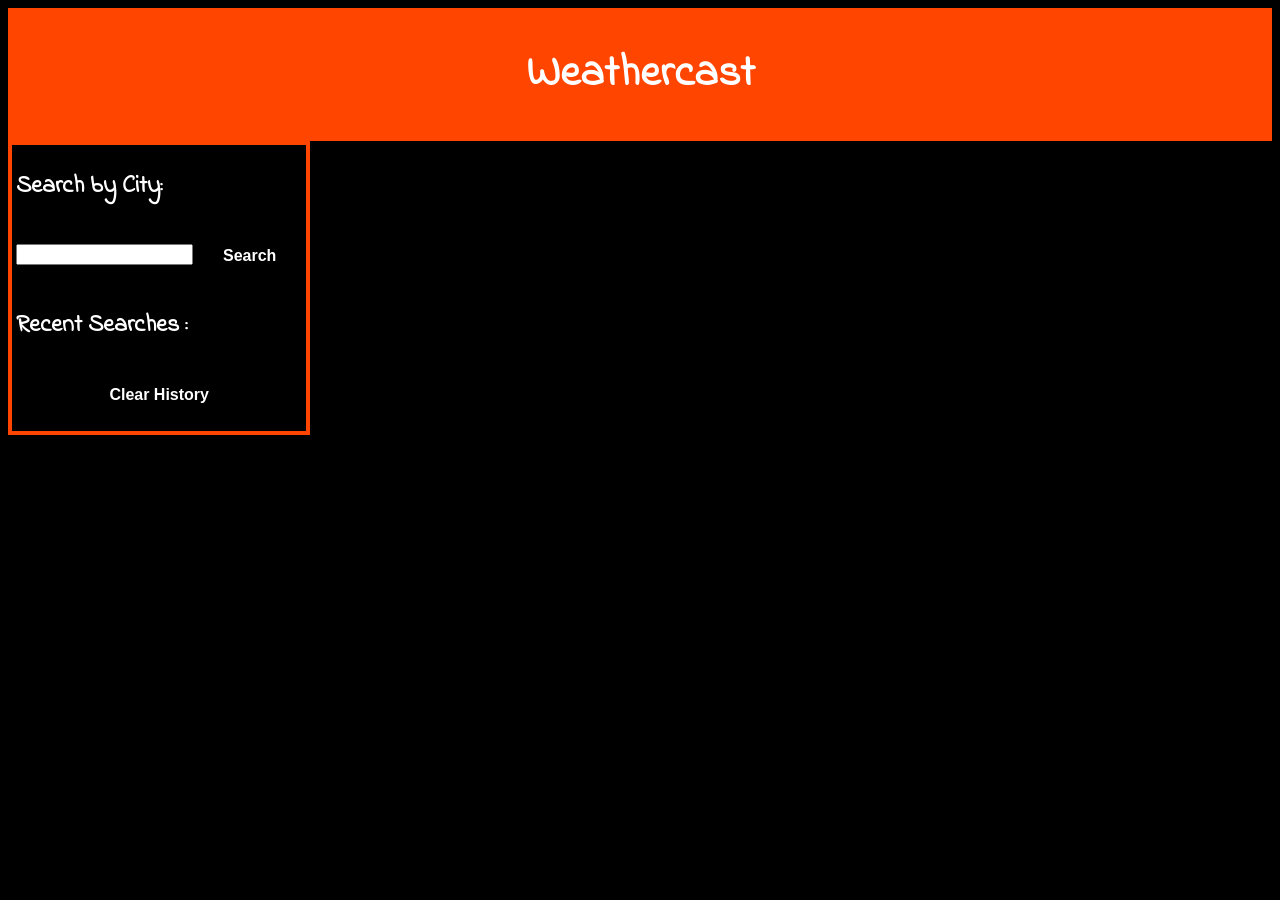
<file: index.html>
<!DOCTYPE html>
<html lang="en">

<head>
    <meta charset="UTF-8">
    <meta name="viewport" content="width=device-width, initial-scale=1.0">
    <link rel="preconnect" href="https://fonts.googleapis.com">
    <link rel="preconnect" href="https://fonts.gstatic.com" crossorigin>
    <link href="https://fonts.googleapis.com/css2?family=Indie+Flower&display=swap" rel="stylesheet">
    <title>5 Day Weathercast</title>
    <link rel="stylesheet" href="./assets/style.css">
</head>

<body>
    <header>
        <h1>Weathercast</h1>
    </header>
    <main>
        <div class="cardContainer">
            <div class="searchContainer">
                <div class="searchCard">
                    <h2>Search by City:</h2>
                    <input type="text" class="citySearch"></input>
                    <button id="searchButton">Search</button>
                </div>
                <div class="storageCard">
                    <h2>Recent Searches :</h2>
                </div>
                <button id="clearBtn">Clear History</button>
            </div>
            <div class="weatherContainer">
            </div>
        </div>
    </main>
    <script src="./assets/script.js"></script>
</body>

</html>
</file>
<file: assets/style.css>
header {
    background-color: orangered;
    color: white;
    text-align: center;
    padding: 5px;
    font-size: 22px;
}

body {
    font-family: 'Indie Flower', cursive;
    background-color: black;
    color: white;
}

#weatherTitle {
  display: none;
  text-align: center;
}

.cardContainer {
    display: flex;
    flex-direction: row;
}

.searchContainer, .weatherContainer {
    flex-direction: column;
    display: flex;
}

.searchContainer {
  border: 4px solid orangered;
  padding: 4px;
}

.searchCard {
    justify-content: left;
    text-align: left;
}

.forecastContainer {
  display: flex;
  flex-direction: row;
}

.forecastCard {
  background-color: orangered;
  margin-top: 5px;
  margin-bottom: 5px;
  margin-right: 8px;
  margin-left: 8px;
  padding: 2px;
  font-size: 14px;
}

.currentWeatherCard {
    padding: 5px;
    font-size: 14px;
    display: inline-block;
    width: auto;
}

#searchButton, #clearBtn {
  align-items: center;
  background-clip: padding-box;
  background-color: initial;
  background-image: none;
  border-style: none;
  box-sizing: border-box;
  color: #fff;
  cursor: pointer;
  display: inline-block;
  flex-direction: row;
  font-size: 16px;
  font-weight: 800;
  justify-content: center;
  line-height: 24px;
  margin: 0;
  min-height: 64px;
  outline: none;
  overflow: visible;
  padding: 19px 26px;
  pointer-events: auto;
  position: relative;
  text-align: center;
  vertical-align: middle;
  width: auto;
  z-index: 0;
}

.historyBtn {
  align-items: center;
  background-color: #fff;
  border: 2px solid #000;
  box-sizing: border-box;
  color: #000;
  cursor: pointer;
  display: inline-flex;
  fill: #000;
  font-size: 16px;
  font-weight: 600;
  height: 48px;
  justify-content: center;
  letter-spacing: -.8px;
  line-height: 24px;
  min-width: 140px;
  outline: 0;
  padding: 0 5px;
  text-align: center;
  text-decoration: none;
  transition: all .3s;
  user-select: none;
  -webkit-user-select: none;
  touch-action: manipulation;
}

.historyBtn:hover, #searchButton:hover, #clearBtn:hover {
  border-color: orangered;
  color: orangered;
  fill: orangered;
}

.historyBtn:active, #searchButton:active, #clearBtn:active {
  border-color: orangered;
  color: orangered;
  fill: orangered;
}
</file>
